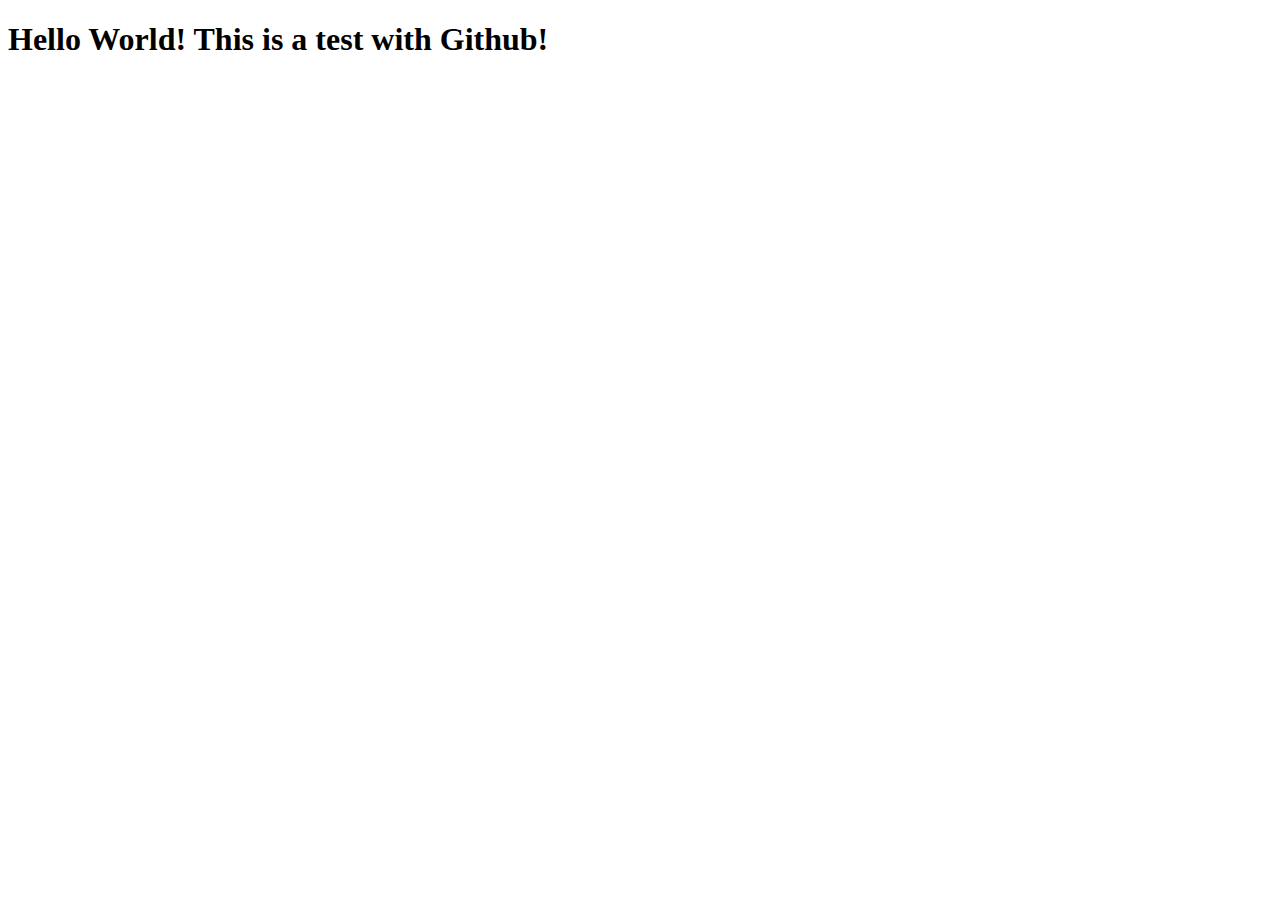
<file: index.html>
<!DOCTYPE html>
<html lang="en">
  <head>
    <meta charset="UTF-8" />
    <meta name="viewport" content="width=device-width, initial-scale=1.0" />
    <title>Hello World!</title>
  </head>
  <body>
    <h1>Hello World! This is a test with Github!</h1>
  </body>
</html>
</file>
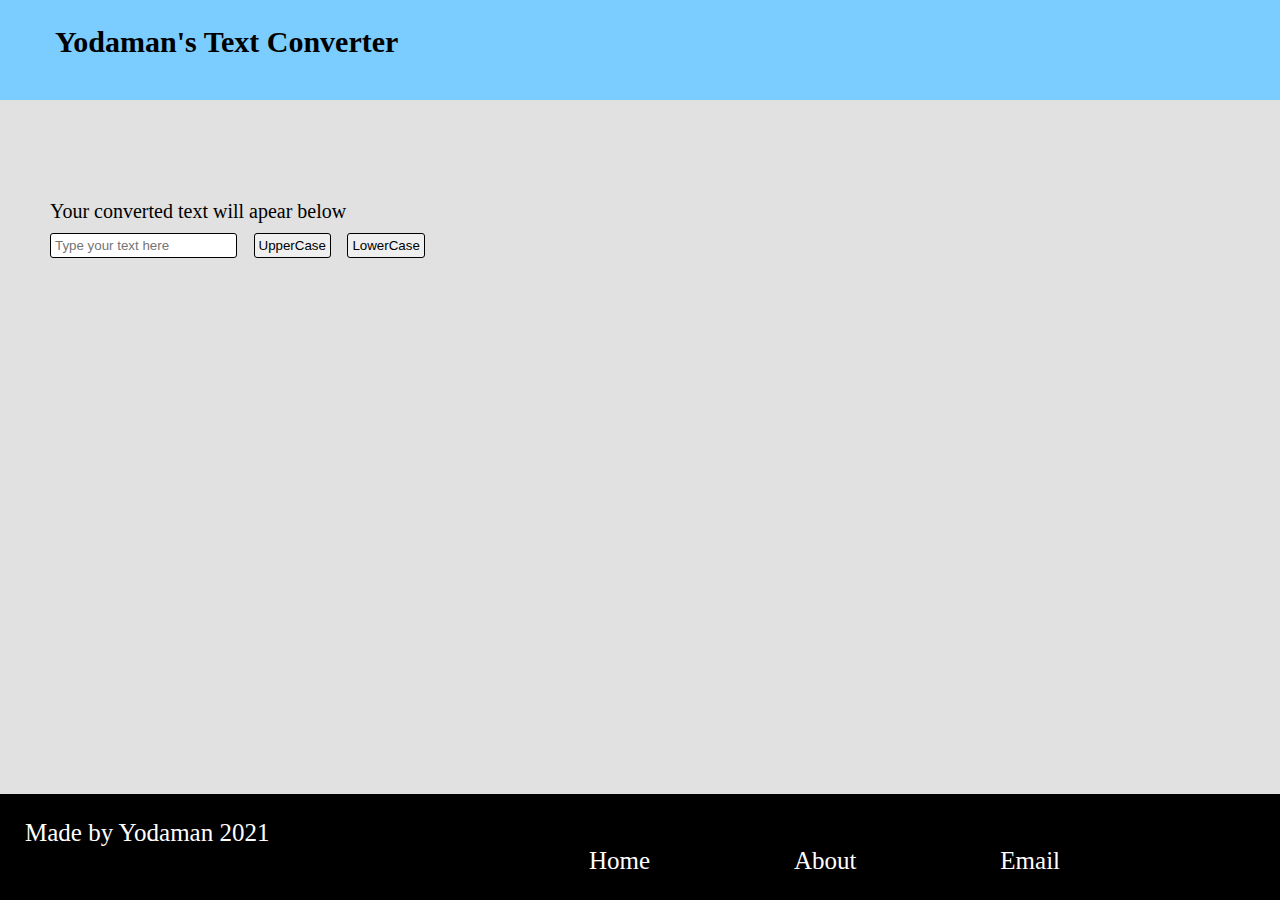
<file: Text-Converter-Web/index.html>
<!DOCTYPE html>
<html lang="en">
  <head>
    <meta charset="UTF-8" />
    <meta name="viewport" content="width=device-width, initial-scale=1.0" />
    <link rel="stylesheet" href="./styles.css" />
    <link rel="icon" href="./iconmonstr-text-3.svg" />
    <title>Yodaman's Text Converter</title>
  </head>
  <body>
    <header>
      <h1 class="header">Yodaman's Text Converter</h1>
    </header>
    <div class="js">
      <p class="text">Your converted text will apear below</p>
      <input placeholder="Type your text here" class="input" type="text" />
      <button class="upperBtn">UpperCase</button>
      <button class="lowerBtn">LowerCase</button>
      <ul class="new-text"></ul>
    </div>
    <footer>
      <div class="box">
        <p class="copyright">Made by Yodaman 2021</p>
        <div class="moreinfo">
          <ul class="more-info-ul">
            <li><a class="Foot-Links" href="#">Home</a></li>
            <li><a class="Foot-Links" href="#">About</a></li>
            <li>
              <a class="Foot-Links" href="#">Email</a>
            </li>
          </ul>
        </div>
      </div>
    </footer>
  </body>
  <script src="./app.js"></script>
</html>
</file>
<file: Text-Converter-Web/styles.css>
html {
  font-size: 6.25%;
  background-color: rgba(211, 211, 211, 0.685);
}

* {
  margin: 0%;
  padding: 0%;
  box-sizing: border-box;
}

.new-text {
  list-style: none;
  font-size: 20rem;
  margin-top: 10rem;
}

.header {
  text-align: left;
  font-size: 30rem;
  margin-top: 20rem;
  margin-left: 50rem;
}
.js {
  text-align: left;
  margin-top: 100rem;
  margin-left: 50rem;
}

header {
  background-color: rgb(123, 204, 255);
  height: 100rem;
  padding: 5rem;
}

.upperBtn {
  margin-left: 15rem;
  cursor: pointer;
  border-radius: 3rem;
  border: 1rem solid black;
  padding: 4rem;
}

.lowerBtn {
  margin-left: 15rem;
  cursor: pointer;
  border-radius: 3rem;
  border: 1rem solid black;
  padding: 4rem;
}
.text {
  font-size: 20rem;
  margin-bottom: 10rem;
}
.input {
  padding: 4rem;
  border-radius: 3rem;
  border: 1rem solid black;
}

footer {
  position: fixed;
  bottom: 0;
  width: 100%;
}
.box {
  border: 5rem solid black;
  background-color: black;
  padding: 20rem;
}
.copyright {
  font-size: 25rem;
  text-align: left;
  color: white;
}
.moreinfo {
  color: white;
  font-size: 25rem;
}
.more-info-ul {
  list-style: none;
  display: flex;
  justify-content: space-around;
  width: 50%;
  margin-left: 40%;
}
.Foot-Links {
  text-decoration: none;
  color: white;
}
</file>
